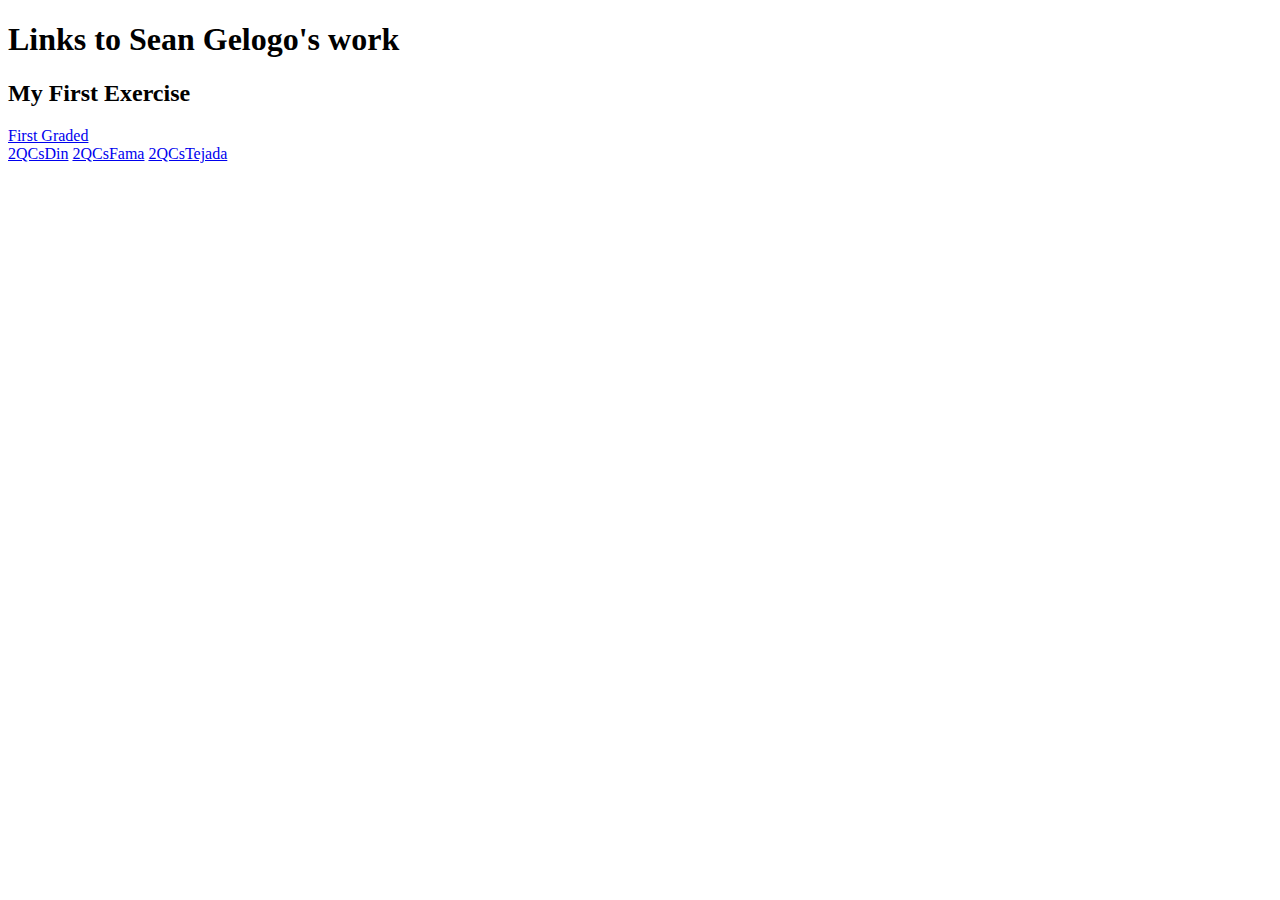
<file: index.html>
<!DOCTYPE html>
<html lang="eng">
<head>
    <meta charset="UTF-8">
    <meta viewport content="width=device-width, initial-scale=1.0">
    <title>Gelogo Portfolio</title>
    <link rel="icon" type = "image/png" href = "https://tse2.mm.bing.net/th/id/OIP.inVeZcb6y_Cm5c9B5k0ACQHaHa?cb=12&rs=1&pid=ImgDetMain&o=7&rm=3"> 
</head>
<body>
    <h1>Links to Sean Gelogo's work</h1>
    <h2>My First Exercise</h2>
    <p></p>
    <li><a href = "./public/2Q1GCesiumGelogo.html">First Graded</a></li>
    <a href="https://lourdydin.github.io/2QPortfolioCSDin/public/2Q1GCsDin.html">2QCsDin</a>
    <a href="https://xafam.github.io/2QPortfolioCSFama/public/2Q1GCsFama.html">2QCsFama</a>
    <a href="https://samfajita.github.io/2QPortfolioCSTejada/public/2Q1GCsTejada.html">2QCsTejada</a>
</body>
</html>
</file>
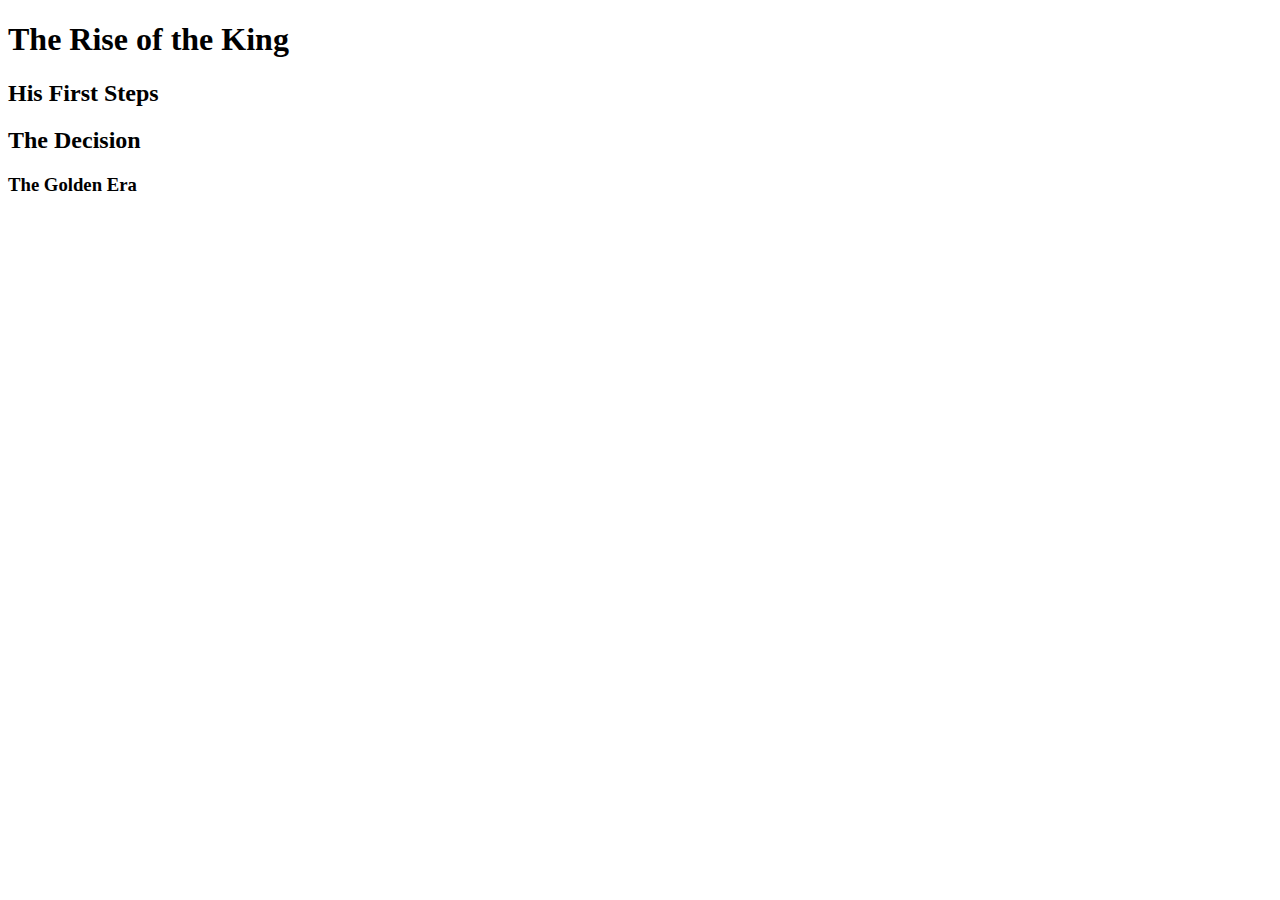
<file: public/2Q1GCesiumGelogo.html>
<!DOCTYPE html>
<html lang="en">
<head>
  <meta charset="UTF-8">
  <meta name="viewport" content="width=device-width, initial-scale=1.0">
  <title>History</title>
</head>
<body>
  <h1>The Rise of the King</h1>
  <p>
   
  </p>
  <h2>His First Steps</h2>
  <p>
   
  </p>
  <h2>The Decision</h2>
  <p>
   
  </p>
  <h3>The Golden Era</h3>
  <p>

  </p>

</body>
</html>
</file>
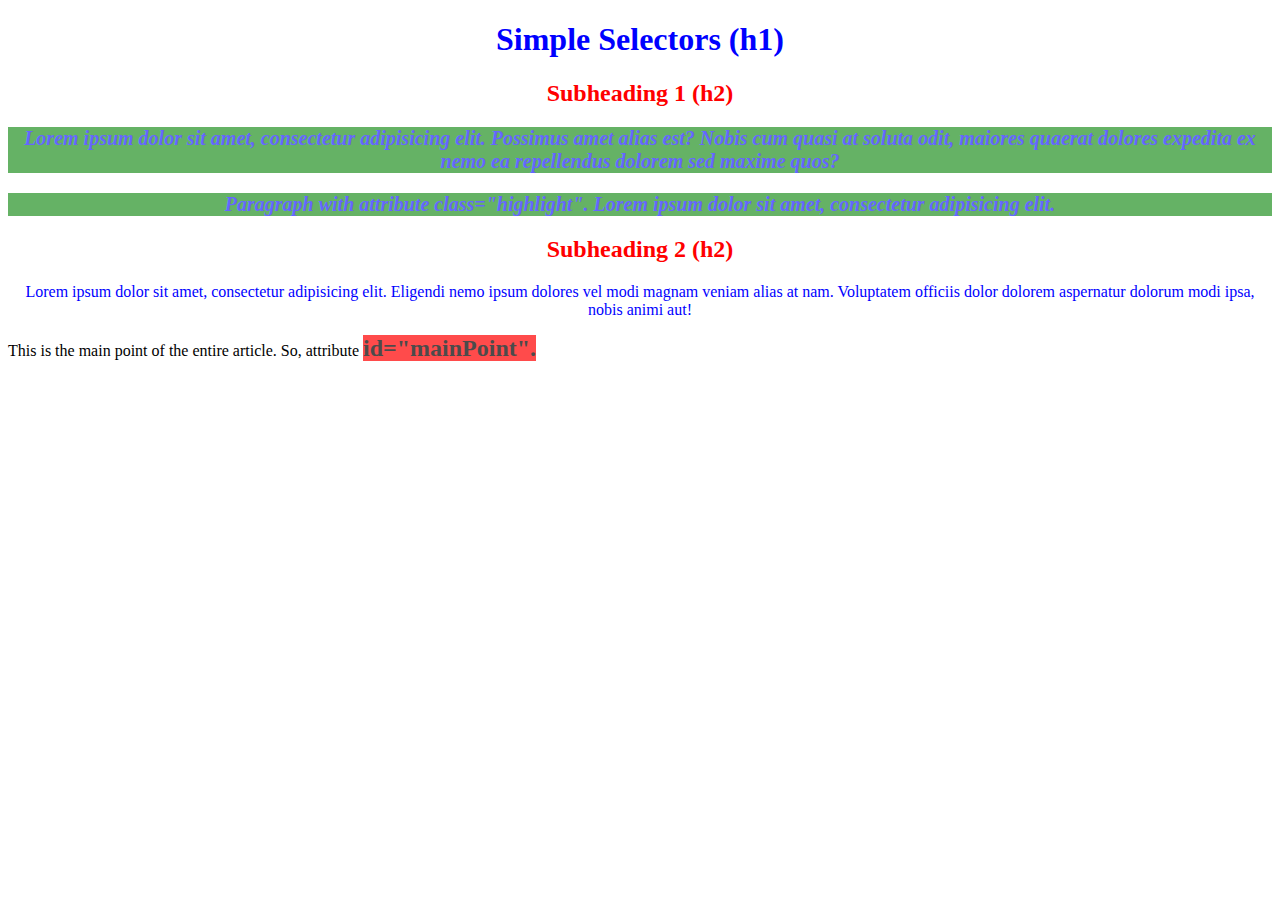
<file: public/2Q1NGCesiumGelogo.html>
<!DOCTYPE html>
<html>
<head>
    <title>Simple Selectors</title>
    <style>
        /* all h2 elements */
        h2 {
         color: red;
         text-align: center;
        }
        
        /* all with class="highlight" */
        .highlight {
         font-size: 20px;
         font-weight: bold;
         font-style: italic;
         background-color: green;
         opacity: 0.6;
        }
        
        /* element with id="mainPoint" */
        #mainPoint {
         font-size: 24px;
         font-weight: bold;
         background-color: red;
         opacity: 0.7;
        }
        
        /* all p AND h1 elements */
        p, h1 {
         color: blue;
         text-align: center;
        }
    </style>
</head>
<body>
    <h1>Simple Selectors (h1)</h1>

    <h2>Subheading 1 (h2)</h2>
    
    <p class="highlight">Lorem ipsum dolor sit amet, consectetur adipisicing elit. Possimus amet alias est? Nobis cum quasi at soluta odit,
    maiores quaerat dolores expedita ex nemo ea repellendus dolorem sed maxime quos?</p>
    
    <p class="highlight">Paragraph with attribute class="highlight".  Lorem ipsum dolor sit amet, consectetur adipisicing elit.</p>
    
    <h2>Subheading 2 (h2)</h2>
    <p>Lorem ipsum dolor sit amet, consectetur adipisicing elit. Eligendi nemo ipsum dolores vel modi magnam veniam alias at nam. Voluptatem officiis
    dolor dolorem aspernatur dolorum modi ipsa, nobis animi aut!</p>
    
    <div>This is the main point of the entire article. So, attribute <span id="mainPoint">id="mainPoint".</span>
    </div>
</body>
</html>
</file>
